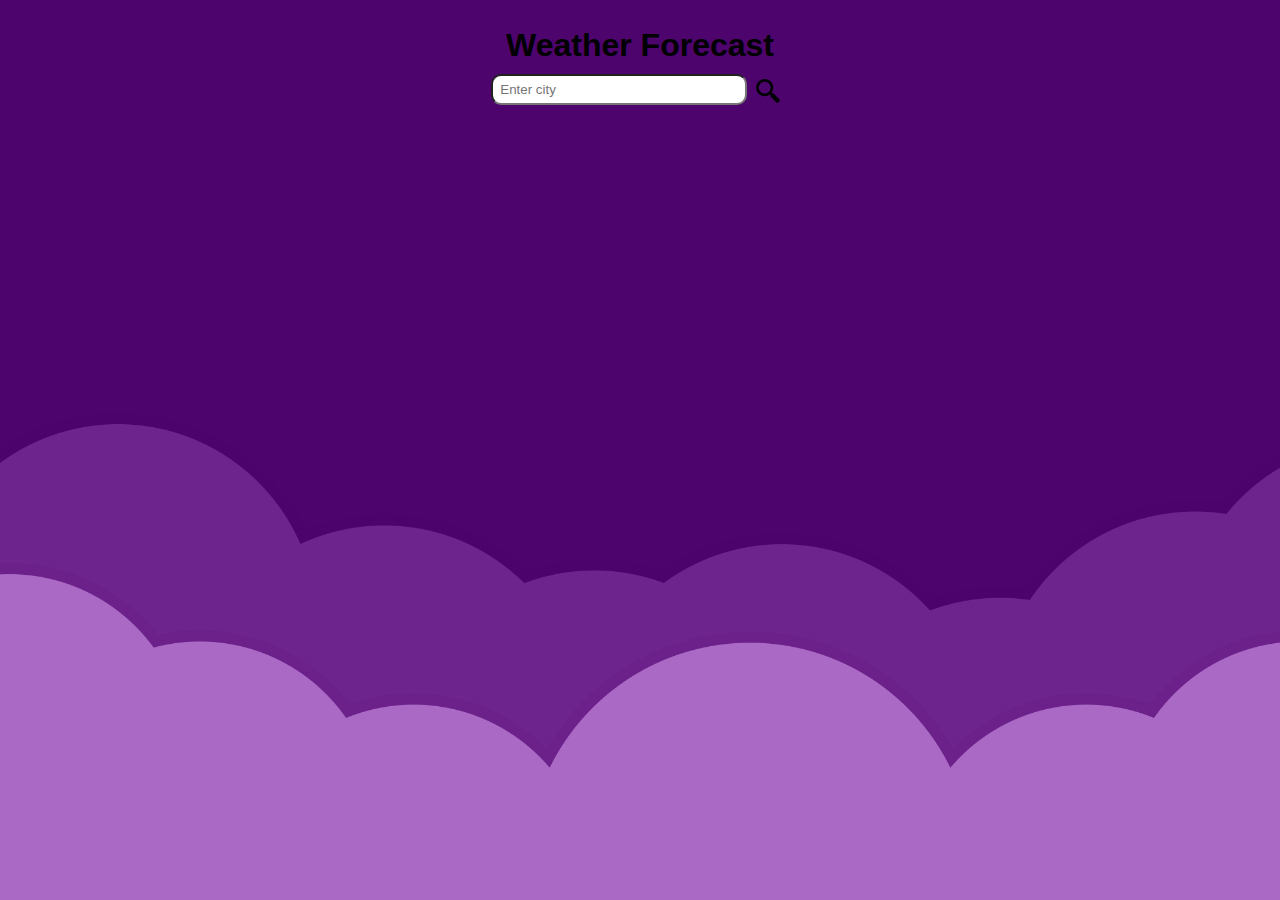
<file: index.html>
<!DOCTYPE html>
<html>

<head>

    <meta http-equiv="Content-Type" content="text/html charset=UTF-8">
    <meta name="viewport" content="width=device-width, initial-scale=1.0">
    <link rel="stylesheet" type="text/css" href="style.css">
    <title>Weather Forecast</title>

</head>


<body>


    <div id="header">

        <h1>Weather Forecast</h1>
        <div id="searchBar">
            <input id="searchBox" type="text" name="city" placeholder="  Enter city">
            <button onclick="connect()"> Search</button>
        </div> 
       
       
    </div>

    <div id='container'>

    </div>

    <script src="script.js"></script>

</body>

</html>
</file>
<file: style.css>
* {
    margin: 0;
    padding: 0;
}

body {

    background-image: url(bg2.jpg);
    background-repeat: no-repeat;
    background-size: cover;
    font-family: Arial, sans-serif;
    margin: 0;
    padding: 0;
    height: 100vh;

}

#header {
    width: 100vw;
    height: 15vh;

    display: flex;
    justify-content: center;
    align-items: center;
    flex-direction: column;

}

#header h1 {
    padding-bottom: 10px;
}

#searchBar {
    display: flex;
    justify-content: center;
}

#searchBox {
    width: 20vw;
    height: 3.5vh;
    box-sizing: border-box;
    background-color: rgb(255, 255, 255);
    border-radius: 10px;

}

button {

    background-image: url(search_icon.png);
    background-size: auto;
    background-repeat: no-repeat;
    background-position: center;
    color: transparent;
    background-color: transparent;
    border: none;
    padding: 10px 0px;


}

.weatherStyle {
    font-size: xx-large;
    display: flex;
    justify-content: space-around;
    color: yellow;
}

#container {
    padding-top: 80px;
    
}
.container.div{
    display: block;
    flex-direction: column-reverse;
}

.conditon{
    display: flex;
}
</file>
